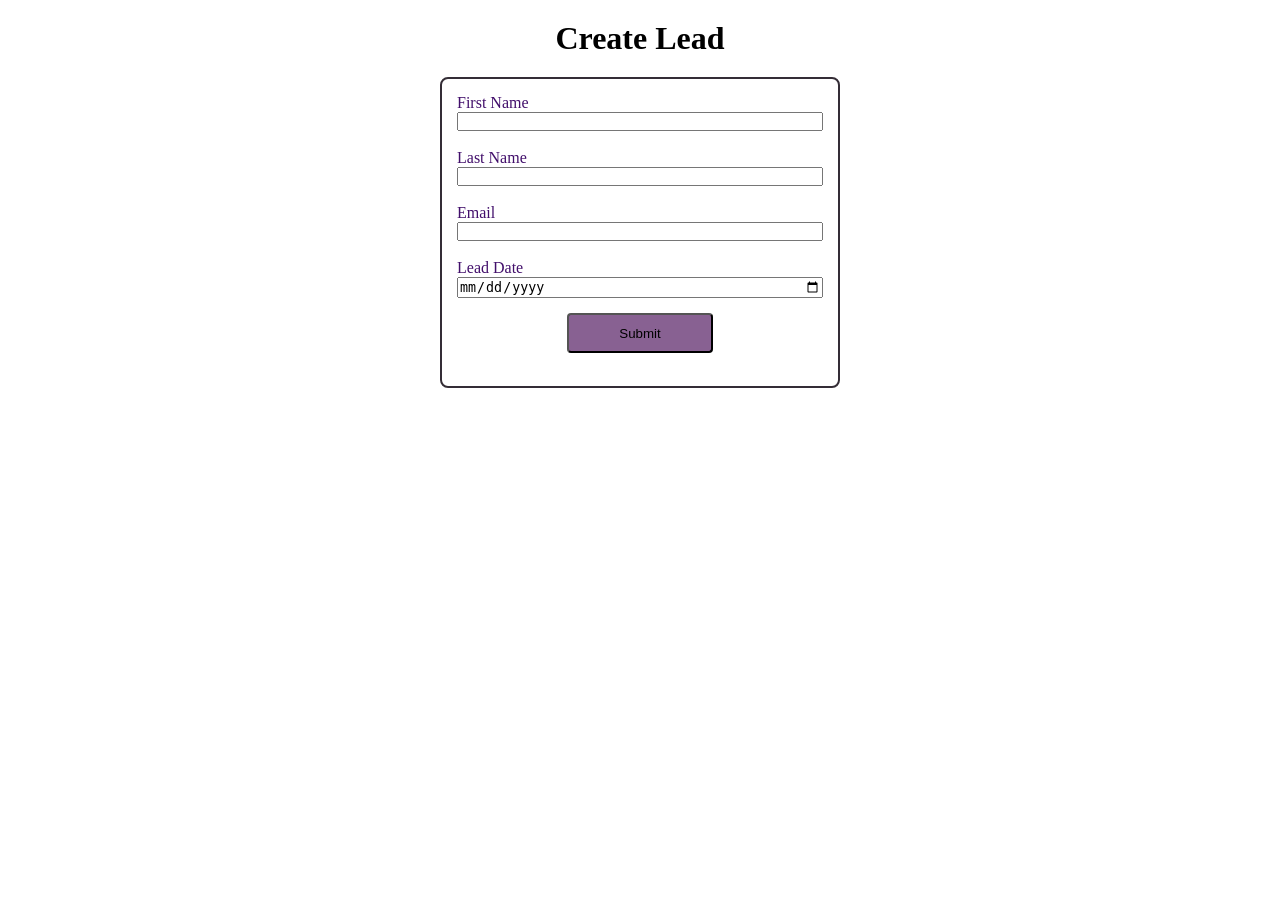
<file: index.html>
<!DOCTYPE html>
<html lang="en">

<head>
    <meta charset="UTF-8">
    <meta name="viewport" content="width=device-width, initial-scale=1.0">
    <title>Web to Lead</title>
    <link rel="stylesheet" href="style.css">
    <script src="script.js"></script>
    <script src="https://www.google.com/recaptcha/api.js"></script>
</head>

<body>

    <h1>Create Lead</h1>
    <form action="https://webto.salesforce.com/servlet/servlet.WebToLead?encoding=UTF-8&orgId=00DF9000000dMjk"
        method="POST" onsubmit="beforeSubmit(event)">

        <input type=hidden name='captcha_settings'
            value='{"keyname":"WebToLead","fallback":"true","orgId":"00DF9000000dMjk","ts":""}'>

        <input type=hidden name="oid" value="00DF9000000dMjk">
        <input type=hidden name="retURL" value="https://surajbhatt89.github.io/Web-to-Lead/thanks.html">

        <input type=hidden name="Lead_Date__c" class="outputdate">


        <label for="first_name">First Name</label><input id="first_name" maxlength="40" name="first_name" size="20"
            type="text" required="true" /><br>

        <label for="last_name">Last Name</label><input id="last_name" maxlength="80" name="last_name" size="20"
            type="text" required="true" /><br>

        <label for="email">Email</label><input id="email" maxlength="80" name="email" size="20" type="text"
            required="true" /><br>

        <label for="date">Lead Date</label>
        <input type="date" required="true" class="inputdate">

        <!-- Lead Date:<span class="dateInput dateOnlyInput"><input id="00NF900000HKHK5" name="00NF900000HKHK5" size="12"
                type="text" /></span><br> -->

        <input type="submit" name="submit" class="submit"><br>
        <div class="g-recaptcha" data-callback="captchasuccess" data-sitekey="6LeYT2IsAAAAAD1j1l62YCKzwQy_z9AX6IdY7nnS"></div>

    </form>

</body>

</html>
</file>
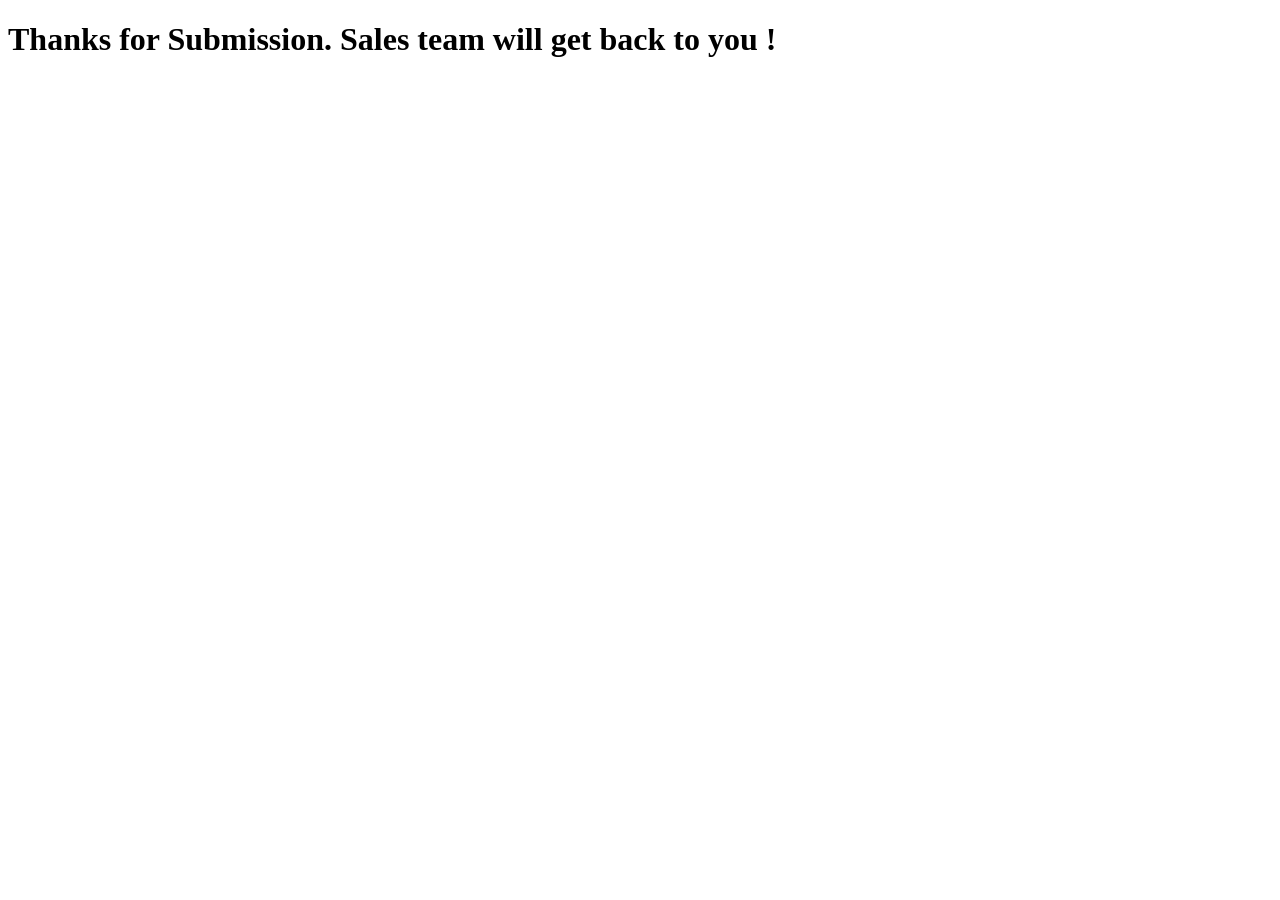
<file: thanks.html>
<!DOCTYPE html>
<html lang="en">

<head>
    <meta charset="UTF-8">
    <meta name="viewport" content="width=device-width, initial-scale=1.0">
    <title>Thanks</title>
</head>

<body>
    <h1>
        Thanks for Submission. Sales team will get back to you !
    </h1>
</body>

</html>
</file>
<file: style.css>
* {
    margin: 0;
    padding: 0;
    box-sizing: border-box;
}

h1 {
    text-align: center;
    margin: 20px 0;
}

input,
label {
    display: block;
}

label {
    color: rgb(66, 15, 107);
}

input {
    width: 100%;
}

.submit {
    margin: 15px auto 0 auto;
    border-radius: 4px;
    width: 40%;
    height: 40px;
    background-color: #886192;
}

form {
    min-width: 300px;
    max-width: 400px;
    margin: auto;
    border: 2px solid #342d36;
    border-radius: 8px;
    padding: 15px;
}

.g-recaptcha{
    display: flex;
    justify-content: center;
}
</file>
